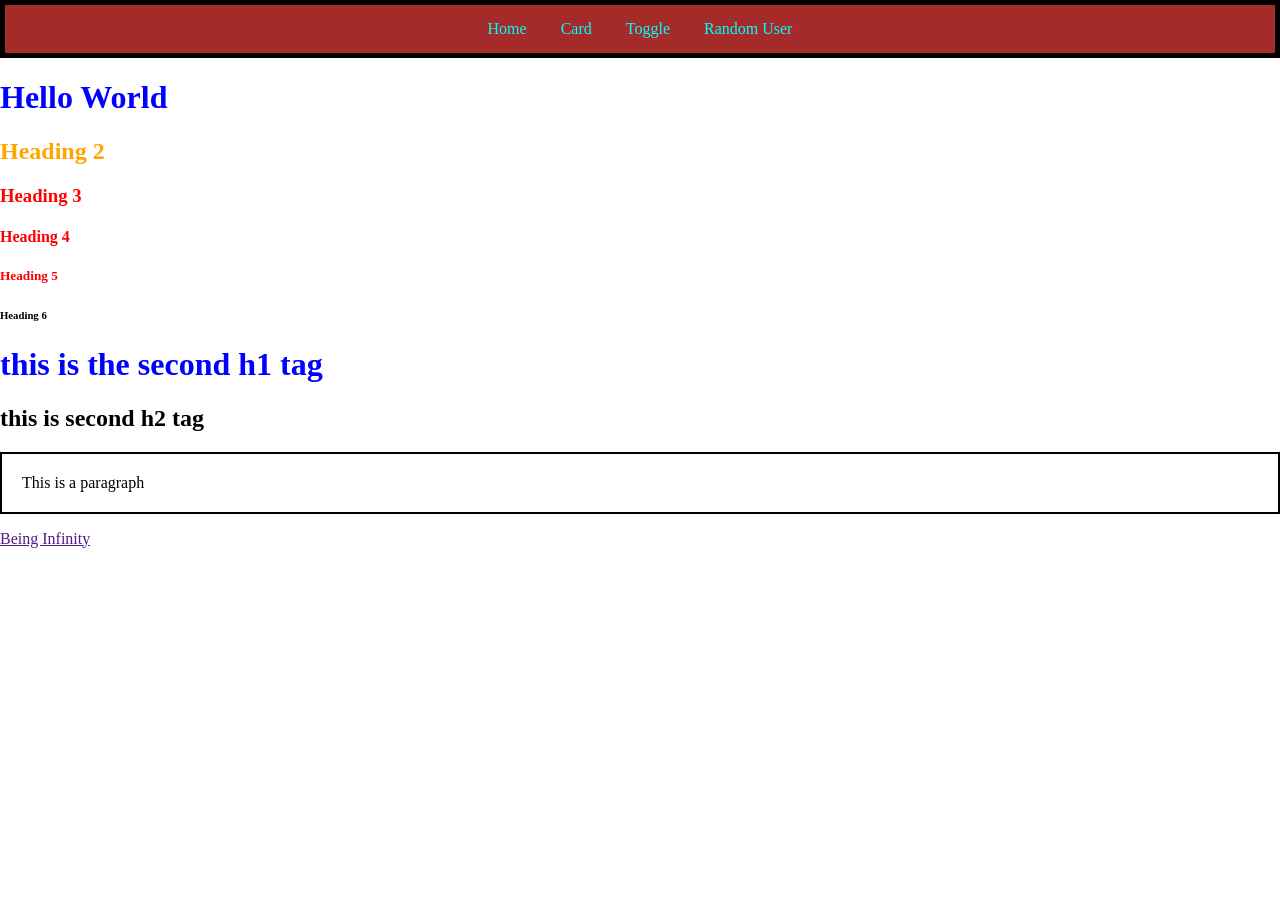
<file: src/main/resources/static/index.html>
<!doctype html>
<html lang="en">
  <head>
    <meta charset="UTF-8" />
    <meta name="viewport" content="width=device-width, initial-scale=1.0" />
    <title>Document</title>
    <link rel="stylesheet" href="css/styles.css" />
  </head>
  <body>
    <div id="nav-bar">
      <a href="/">Home</a>
      <a href="/pages/card.html">Card</a>
      <a href="/pages/toggle.html">Toggle</a>
      <a href="">Random User</a>
    </div>
    <h1>Hello World</h1>
    <h2 id="heading-2">Heading 2</h2>
    <h3 class="heading">Heading 3</h3>
    <h4 class="heading">Heading 4</h4>
    <h5 class="heading">Heading 5</h5>
    <h6>Heading 6</h6>
    <h1>this is the second h1 tag</h1>
    <h2>this is second h2 tag</h2>

    <p id="para">This is a paragraph</p>
    <a href="">Being Infinity</a>

    <script src="js/site.js"></script>
  </body>
</html>
</file>
<file: src/main/resources/static/css/styles.css>
h1 {
  color: blue;
}

#heading-2 {
  color: orange;
}

.heading {
  color: red;
}

#para {
  border: 2px;
  border-style: solid;
  border-color: black;
  padding: 20px;
}

#nav-bar {
  border: 5px solid black;
  padding: 15px;
  background-color: brown;
  text-align: center;
}
#nav-bar a {
  padding: 15px;
  text-decoration: none;
  color: aqua;
}
#nav-bar a:hover {
  background-color: #533636;
  color: #ffff;
}

body {
  margin: 0px;
}

.card {
  border: 2px solid black;
  width: 200px;
  margin-top: 150px;
  margin-left: auto;
  margin-right: auto;
  text-align: center;
  border-radius: 25px;
  overflow: hidden;
}

.card img {
  width: 200px;
}

.card button {
  margin-bottom: 25px;
}
</file>
